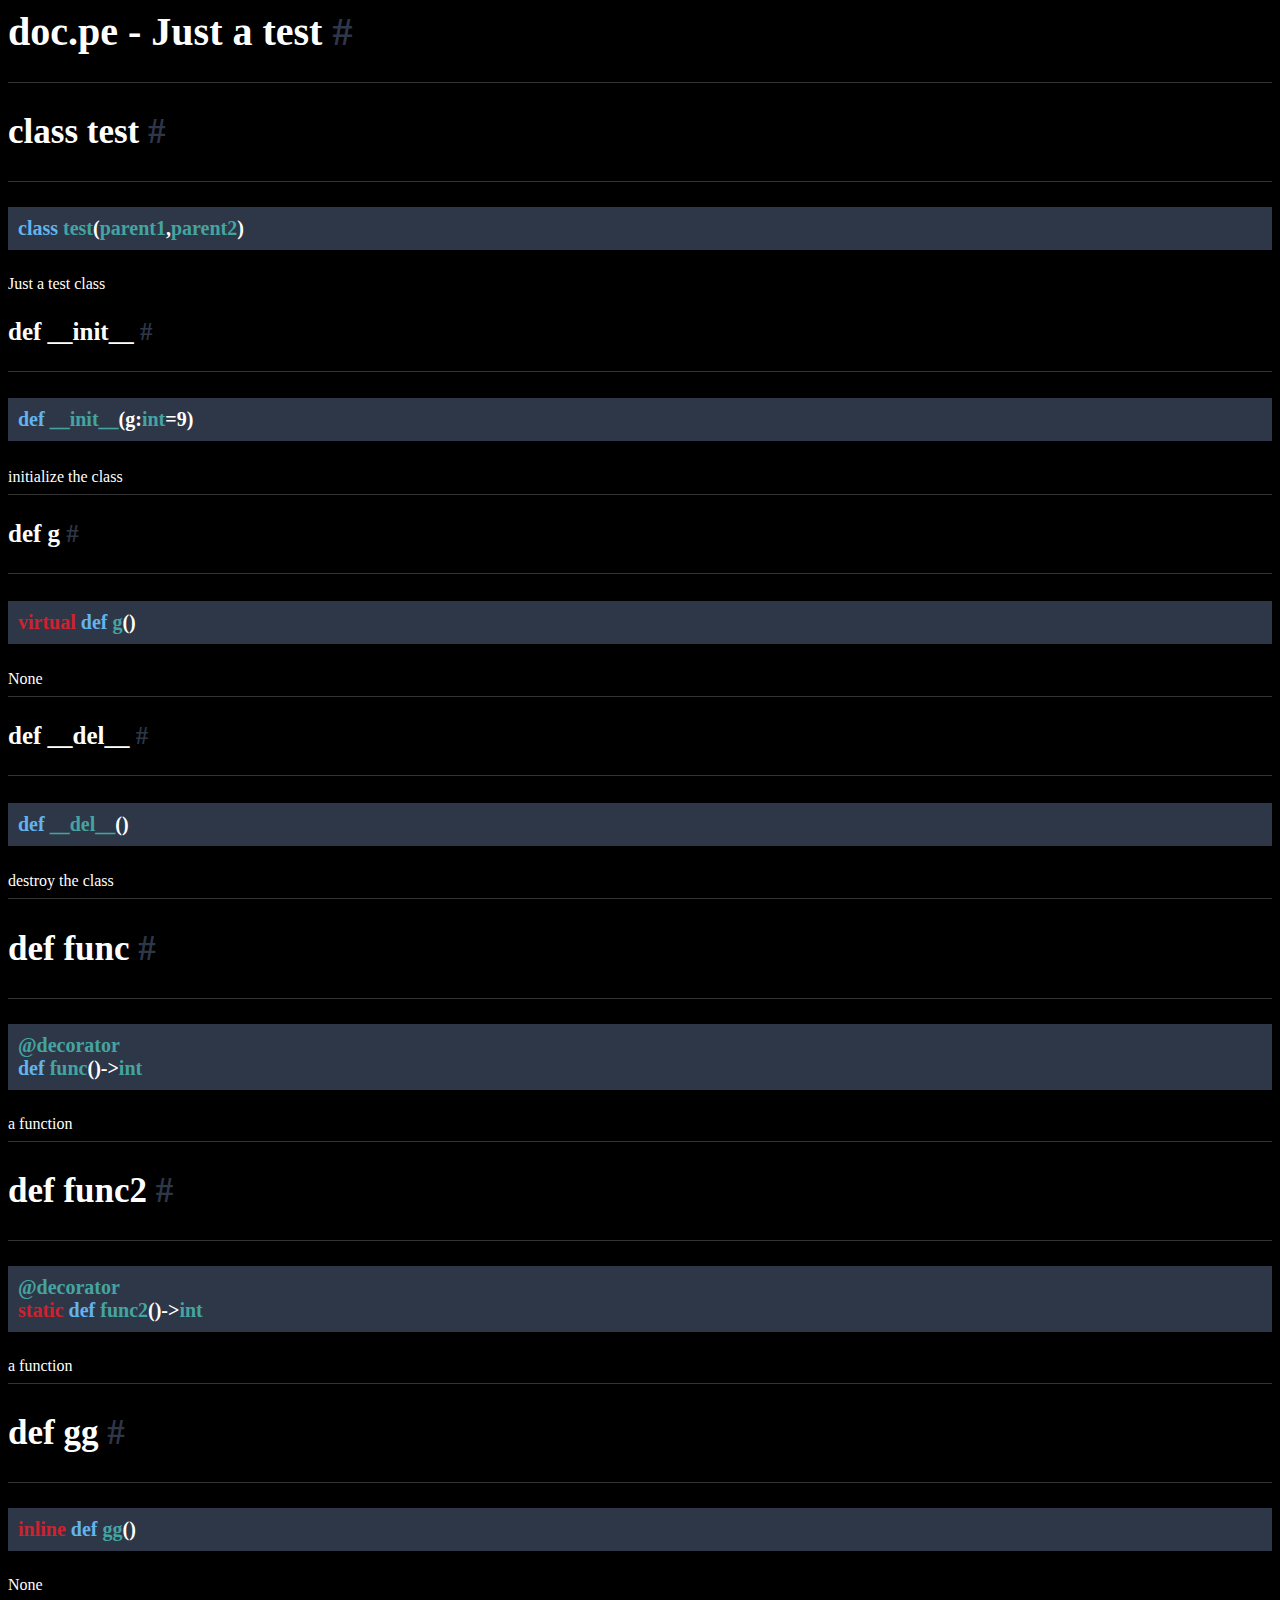
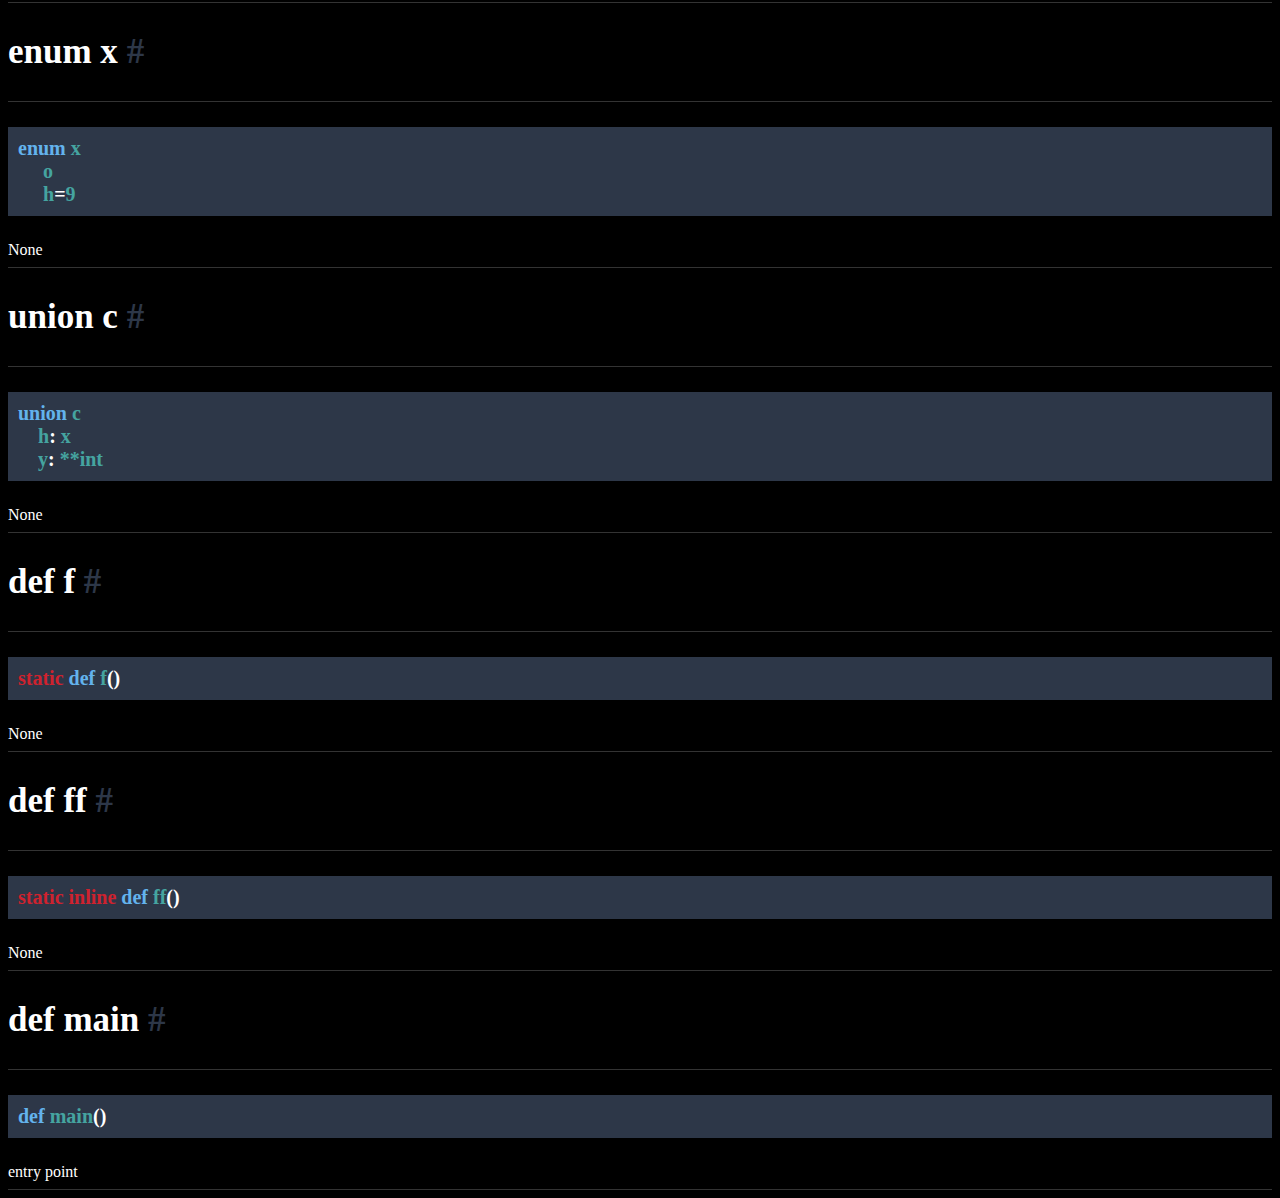
<file: index.html>
<html lang="en"><head><meta charset="UTF-8"><meta http-equiv="X-UA-Compatible" content="IE=edge"><meta name="viewport" content="width=device-width, initial-scale=1.0"><title>DOCS</title> <style type="text/css">body {background: black;color:white } .local{color:#2d3748} a{text-decoration: none;}h1 {font-weight: bold;font-size: 40px;} h2 {font-weight: bold;font-size: 35px;} h3 {font-size: 25px;} h4 {font-size: 20px;}.code {background:#2d3748;padding: 10px;font-size:20px}hr {border: none; height: 1px;background-color: #333;}</style></head><body><h1 id="content">doc.pe - Just a test<a href="#content" class="local"> #</a></h1><hr><h2 id="id1">class test<a href="#id1" class="local"> #</a></h2><hr><h3><div class="code"><font color=#63b3ed>class</font> <font color=#45a4a0>test</font>(<font color=#45a4a0>parent1</font>,<font color=#45a4a0>parent2</font>)</div></h3>Just a test class<h3 id="id2">def __init__<a href="#id2" class="local"> #</a></h4><hr><h4><div class="code"><font color=#63b3ed>def</font> <font color=#45a4a0>__init__</font>(g:<font color=#45a4a0>int</font>=9)</div></h4>initialize the class<hr><h3 id="id3">def g<a href="#id3" class="local"> #</a></h4><hr><h4><div class="code"><font color=#cf222e>virtual</font> <font color=#63b3ed>def</font> <font color=#45a4a0>g</font>()</div></h4>None<hr><h3 id="id4">def __del__<a href="#id4" class="local"> #</a></h4><hr><h4><div class="code"><font color=#63b3ed>def</font> <font color=#45a4a0>__del__</font>()</div></h4>destroy the class<hr><h2 id="id5">def func<a href="#id5" class="local"> #</a></h3><hr><h3><div class="code"><font color=#45a4a0>@decorator</font><br><font color=#cf222e></font> <font color=#63b3ed>def</font> <font color=#45a4a0>func</font>()-><font color=#45a4a0>int</font></div></h3>a function<hr><h2 id="id6">def func2<a href="#id6" class="local"> #</a></h3><hr><h3><div class="code"><font color=#45a4a0>@decorator</font><br><font color=#cf222e>static </font> <font color=#63b3ed>def</font> <font color=#45a4a0>func2</font>()-><font color=#45a4a0>int</font></div></h3>a function<hr><h2 id="id7">def gg<a href="#id7" class="local"> #</a></h3><hr><h3><div class="code"><font color=#cf222e>inline</font> <font color=#63b3ed>def</font> <font color=#45a4a0>gg</font>()</div></h3>None<hr><h2 id="id8">enum x<a href="#id8" class="local"> #</a></h3><hr><h3><div class="code"><font color=#63b3ed>enum</font> <font color=#45a4a0>x</font><br><font color=#45a4a0> &emsp; o</font><br><font color=#45a4a0> &emsp; h</font>=<font color=#45a4a0>9</font><br></div></h3>None<hr><h2 id="id9">union c<a href="#id9" class="local"> #</a></h3><hr><h3><div class="code"><font color=#63b3ed>union</font> <font color=#45a4a0>c</font><br><font color=#45a4a0>&emsp;h</font>:<font color=#45a4a0> x</font><br><font color=#45a4a0>&emsp;y</font>:<font color=#45a4a0> **int</font><br></div></h3>None<hr><h2 id="id10">def f<a href="#id10" class="local"> #</a></h3><hr><h3><div class="code"><font color=#cf222e>static</font> <font color=#63b3ed>def</font> <font color=#45a4a0>f</font>()</div></h3>None<hr><h2 id="id11">def ff<a href="#id11" class="local"> #</a></h3><hr><h3><div class="code"><font color=#cf222e>static inline</font> <font color=#63b3ed>def</font> <font color=#45a4a0>ff</font>()</div></h3>None<hr><h2 id="id12">def main<a href="#id12" class="local"> #</a></h3><hr><h3><div class="code"><font color=#63b3ed>def</font> <font color=#45a4a0>main</font>()</div></h3>entry point<hr></body></html>
</file>
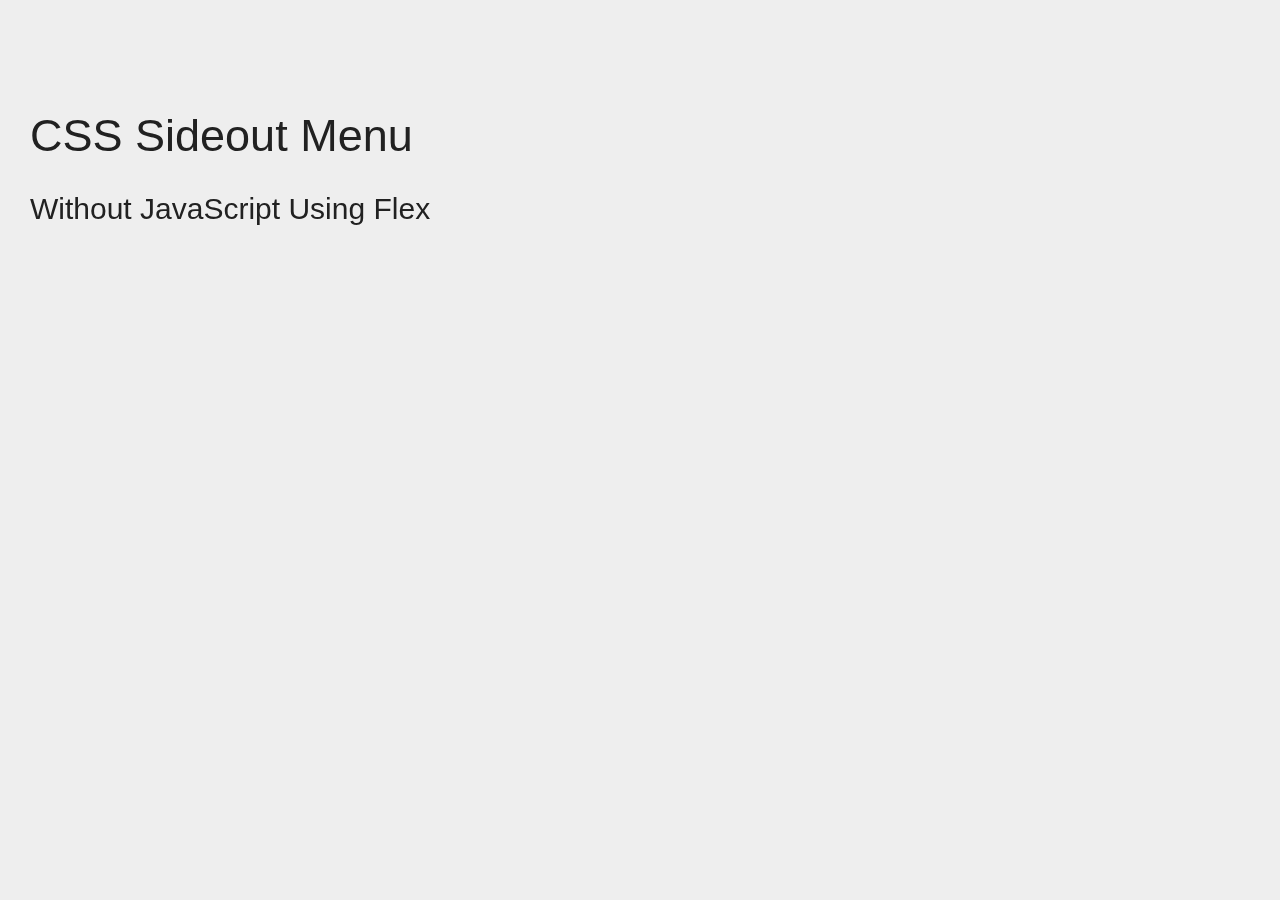
<file: b.html>
<!DOCTYPE html>
<!--Code By Webdevtrick ( https://webdevtrick.com )-->
<html lang="en" >
<head>
  <meta charset="UTF-8">
  <title>Pure CSS Off Canvas Menu</title>
  <style>/* Code By Webdevtrick ( https://webdevtrick.com ) */
* {
  margin: 0;
  padding: 0;
  box-sizing: border-box;
}
html, body {
  height: 100%;
}
body {
  font: 12px 'Open Sans', sans-serif;
  color: #212121;
  background: #eeeeee;
  overflow-x: hidden;
}
.container {
  display: flex;
  min-height: 100%;
}
input[data-function*='swipe'] {
  position: absolute;
  opacity: 0;
}
label[data-function*='swipe'] {
  position: absolute;
  top: 30px;
  left: 30px;
  z-index: 1;
  display: block;
  width: 42px;
  height: 42px;
  font: 42px fontawesome;
  text-align: center;
  color: #333;
  cursor: pointer;
  transform: translate3d(0, 0, 0);
  transition: transform .3s;
}
label[data-function*='swipe']:hover {
  color: #263249;
}
input[data-function*='swipe']:checked ~ label[data-function*='swipe'] {
  transform: translate3d(280px, 0, 0);
}
label[data-function*='swipe']:checked {
  display: block;
}
label:nth-child(2){
  display: none;
}
input[data-function*='swipe']:checked ~ label:nth-child(2){
  display: block;
  transform: translate3d(280px, 0px, 0px);
}
input[data-function*='swipe']:checked ~ label:nth-child(3){
  display: none;
}
.headings {
  flex: 1;
  padding: 80px 30px;
  background: #eee;
  box-shadow: 0 0 5px black;
  transform: translate3d(0, 0, 0);
  transition: transform .3s;
}
input[data-function*='swipe']:checked ~ .headings {
  transform: translate3d(280px, 0px, 0px);
}
input[data-function*='swipe']:checked ~ .sidebar {
  transform: translate3d(0px, 0px, 0px);
}
input[data-function*='swipe']:checked ~ .sidebar .menu li {
  width: 100%;
}
.sidebar {
  transform: translate3d(-280px, 0px, 0px);
  position: absolute;
  width: 280px;
  background: #263249;
  color: #eee;
  left: 0;
  height: 100%;
  transition: all .3s;
}
.menu li {
  padding: 10px;
  list-style: none;
  width: 0%;
}
.menu li a {
  color: #fff;
  border: 3px solid #fff;
  text-align: center;
  font-size: 18px;
  font-weight: 900;
  display: block;
  text-decoration: none;
  padding: 5px 0px 5px 0;
  margin: 0 20px;
}
h1, p {
  margin: 30px 0;
  font-size: 45px;
  font-weight: 280;
}
p {
  font-size: 30px;
}</style>
  
  

</head>
<body>
<div class="container">
  <input data-function="swipe" id="swipe" type="checkbox">
  <label data-function="swipe" for="swipe">&#xf057;</label>
  <label data-function="swipe" for="swipe">&#xf0c9;</label>

  <div class="headings">
    <h1>CSS Sideout Menu</h1>
    <p>Without JavaScript Using Flex<p>
  </div>

  <div class="sidebar">
    <nav class="menu">
      <li><a href="#">Home</a></li>
      <li><a href="#">About</a></li>
      <li><a href="#">Services</a></li>
      <li><a href="#">Pricing</a></li>
      <li><a href="#">Contact</a></li>
      <li><a href="#">Blog</a></li>
    </nav>
  </div>
  
</div>
  
</body>
</html>
</file>
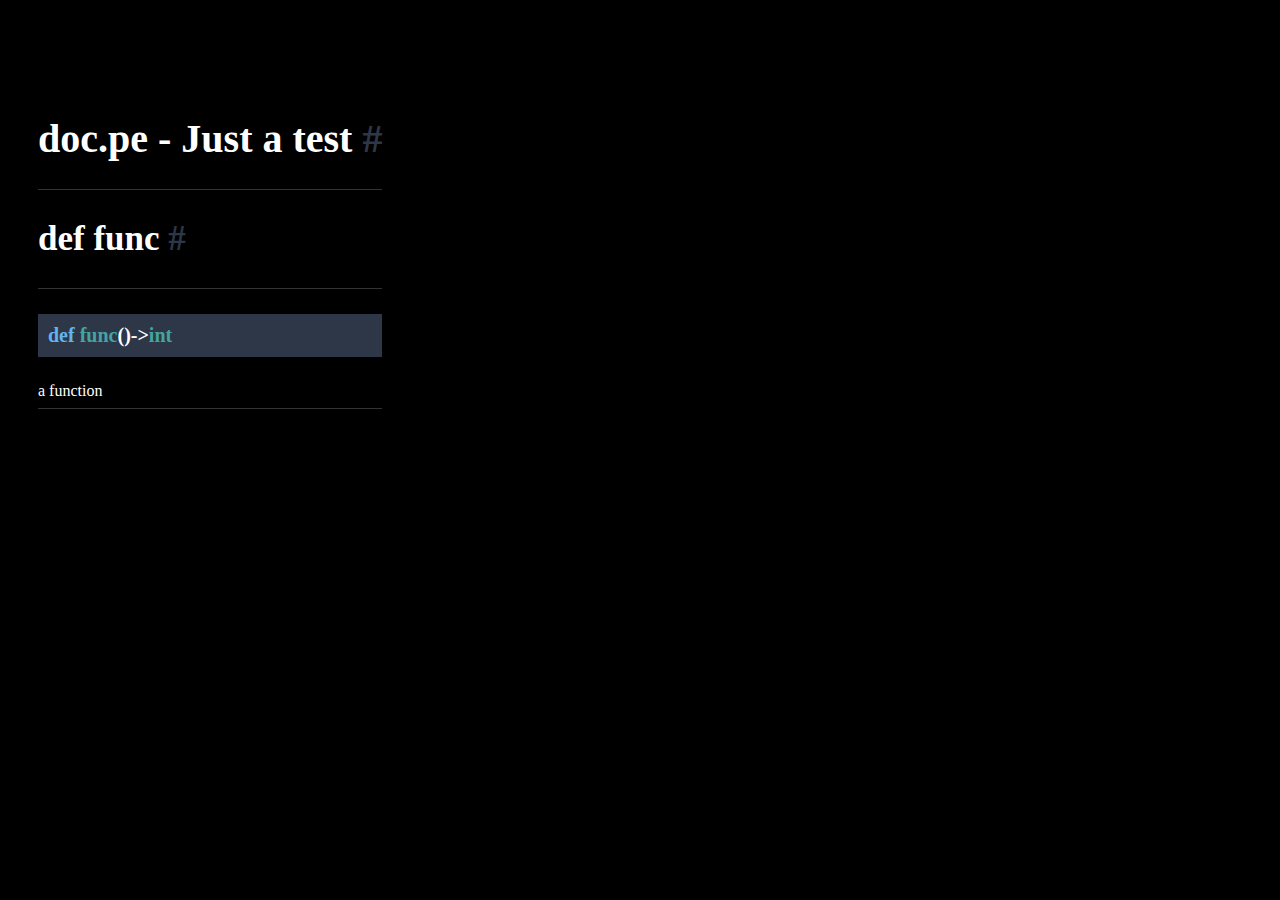
<file: c.html>
<html lang="en">

<head>
    <meta charset="UTF-8">
    <meta http-equiv="X-UA-Compatible" content="IE=edge">
    <meta name="viewport" content="width=device-width, initial-scale=1.0">
    <title>DOCS</title>
    <style type="text/css">
        
        .container {
            display: flex;
            min-height: 100%;
        }

        input[data-function*='swipe'] {
            position: absolute;
            opacity: 0;
        }

        label[data-function*='swipe'] {
            position: absolute;
            top: 30px;
            left: 30px;
            z-index: 1;
            display: block;
            width: 42px;
            height: 42px;
            font: 42px fontawesome;
            text-align: center;
            color: rgb(255, 255, 255);
            cursor: pointer;
            transform: translate3d(0, 0, 0);
            transition: transform .3s;
        }

        label[data-function*='swipe']:hover {
            color: #ffffff;
        }

        input[data-function*='swipe']:checked~label[data-function*='swipe'] {
            transform: translate3d(280px, 0, 0);
        }

        label[data-function*='swipe']:checked {
            display: block;
        }

        label:nth-child(2) {
            display: none;
        }

        input[data-function*='swipe']:checked~label:nth-child(2) {
            display: block;
            transform: translate3d(280px, 0px, 0px);
        }

        input[data-function*='swipe']:checked~label:nth-child(3) {
            display: none;
        }

        .headings {
            padding: 80px 30px;
        }

        input[data-function*='swipe']:checked~.headings {
            transform: translate3d(280px, 0px, 0px);
        }

        input[data-function*='swipe']:checked~.sidebar {
            transform: translate3d(0px, 0px, 0px);
        }

        input[data-function*='swipe']:checked~.sidebar .menu li {
            width: 100%;
        }

        .sidebar {
            transform: translate3d(-280px, 0px, 0px);
            position: absolute;
            width: 280px;
            background: #263249;
            color: #eee;
            left: 0;
            height: 100%;
            transition: all .3s;
        }

        .menu li {
            padding: 10px;
            list-style: none;
            width: 0%;
        }

        .menu li #larger_link {
            color: #fff;
            font-size: 30px;
            font-weight: 900;
            text-decoration: none;
        }

        .menu li #smaller_link {
            color: #fff;
            font-size: 20px;
            font-weight: 1000;
            display: block;
            margin: 0 30px;
            text-decoration: none;
        }

        body {
            background: black;
            color: white
        }

        .local {
            color: #2d3748
        }

        a {
            text-decoration: none;
        }

        h1 {
            font-weight: bold;
            font-size: 40px;
        }

        h2 {
            font-weight: bold;
            font-size: 35px;
        }

        h3 {
            font-size: 25px;
        }

        h4 {
            font-size: 20px;
        }

        .code {
            background: #2d3748;
            padding: 10px;
            font-size: 20px
        }

        hr {
            border: none;
            height: 1px;
            background-color: #333;
        }
    </style>
</head>

<body>

    <div class="container">
        <input data-function="swipe" id="swipe" type="checkbox">
        <label data-function="swipe" for="swipe">&#xf057;</label>
        <label data-function="swipe" for="swipe">&#xf0c9;</label>

        <div class="headings">
            <h1 id="content">doc.pe - Just a test<a href="#content" class="local"> #</a></h1>
            <hr>
            <h2 id="id1">def func<a href="#id1" class="local"> #</a></h3>
                <hr>
                <h3>
                    <div class="code">
                        <font color=#63b3ed>def</font>
                        <font color=#45a4a0>func</font>()-><font color=#45a4a0>int</font>
                    </div>
                </h3>a function
                <hr>
        </div>

        <div class="sidebar">
            <nav class="menu">
                <li><a href="#" id="larger_link">Home</a></li>
                <li><a href="#" id="smaller_link">About</a></li>
                <li><a href="#" id="larger_link">Services</a></li>
                <li><a href="#" id="larger_link">Pricing</a></li>
                <li><a href="#" id="larger_link">Contact</a></li>
                <li><a href="#" id="larger_link">Blog</a></li>
            </nav>
        </div>

    </div>
</body>

</html>
</file>
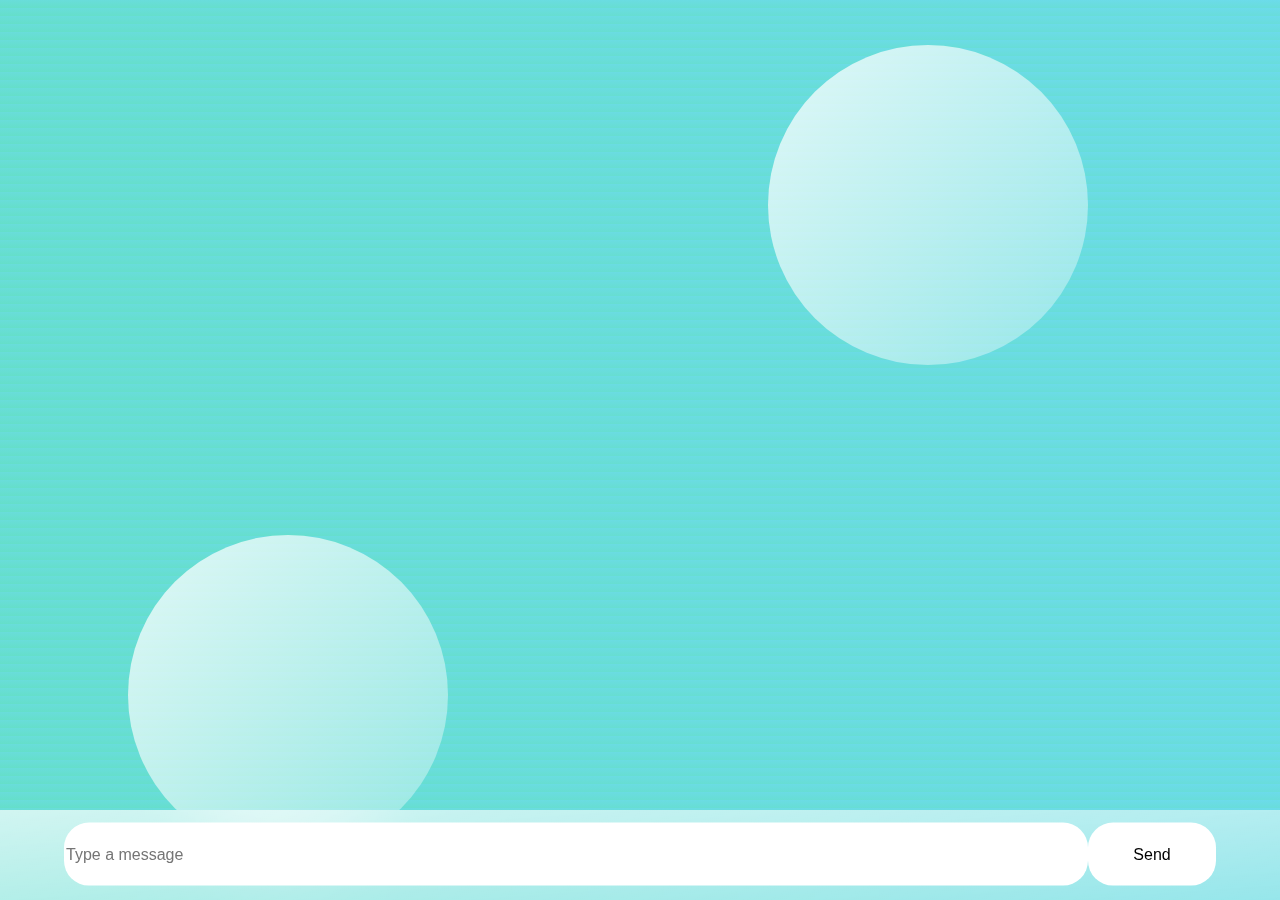
<file: chat.html>
<!DOCTYPE html>
<html lang="en">
<head>
    <meta charset="UTF-8">
    <meta http-equiv="X-UA-Compatible" content="IE=edge">
    <meta name="viewport" content="width=device-width, initial-scale=1.0">
    <title>Chat</title>
    <link rel="stylesheet" type="text/css" href="chat.css">
</head>
<body>
    <div class="circle1"></div>
    <div class="circle2"></div>
  <div class="glass"> <div align="center"><form><input placeholder="Type a message"  type="text" name="query" autocomplete="off" autofocus="autofocus" required="required" ><input type="submit" value="Send"></form></div></div>
</body>
</html>
</file>
<file: chat.css>
input[type=text] {
    border-radius: 25px;
    width: 80%;
    box-sizing: border-box;
    background-color: white;
    font-size: 16px;
    outline: none;
    margin: 0;height: 7vh;
    border: 0px;-ms-transform: translateY(-50%);
transform: translateY(20%);
}
input[type=submit] {
    border-radius: 25px;
    width: 10%;
    box-sizing: border-box;
    background-color: white;
    font-size: 16px;
    outline: none;
    margin: 0;height: 7vh;
    border: 0px;-ms-transform: translateY(-50%);
transform: translateY(20%);
}
body{background: linear-gradient(to right top, #65dfc9, #6cdbeb);overflow: hidden;}
.glass {position: absolute;bottom: 0px;left:0px;
background: white;
height: 10vh;
width: 100%;
background: linear-gradient(
to right bottom,
rgba(255, 255, 255, 0.7),
rgba(255, 255, 255, 0.3)
);
backdrop-filter: blur(2rem);

}
.circle1,
.circle2 {
background: white;
background: linear-gradient(
to right bottom,
rgba(255, 255, 255, 0.8),
rgba(255, 255, 255, 0.3)
);
height: 20rem;
width: 20rem;
position: absolute;
border-radius: 50%;
}

.circle1 {
top: 5%;
right: 15%;
}
.circle2 {
bottom: 5%;
left: 10%;
}
</file>
